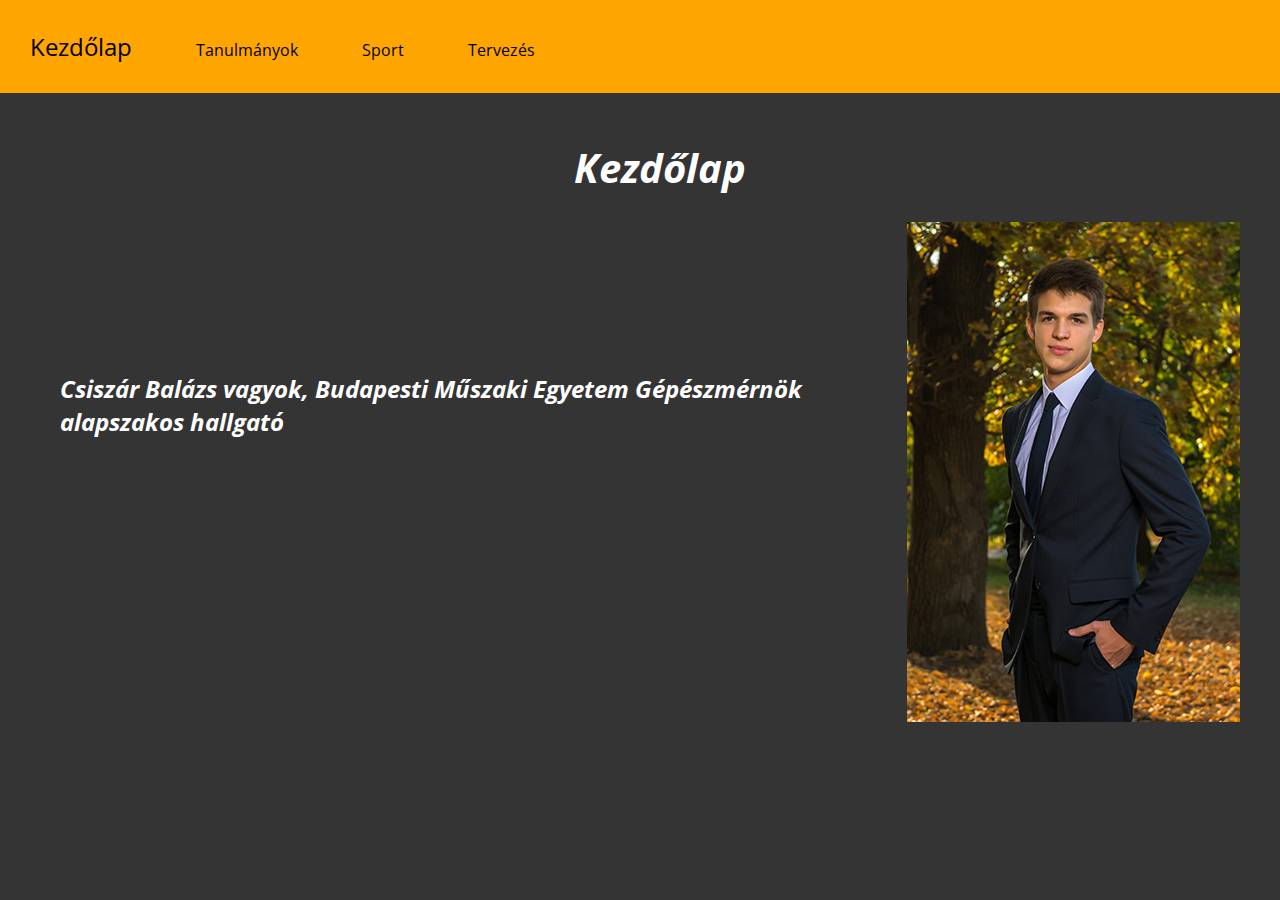
<file: index.html>
<!DOCTYPE html>
<html lang="hu">

<head>
    <meta charset="UTF-8">
    <meta http-equiv="X-UA-Compatible" content="IE=edge">
    <meta name="viewport" content="width=device-width, initial-scale=1.0">
    <link rel="stylesheet" type="text/css" href="alap.css" title="normal">
    <title>Csiszár Balázs - Kezdőlap</title>
</head>

<body>
    <header>
        <nav>
            <ul>
                <li id="aktualis"><a href="index.html">Kezdőlap</a></li>
                <li><a href="tanulmanyok.html">Tanulmányok</a></li>
                <li><a href="sport.html">Sport</a></li>
                <li><a href="tervezes.html">Tervezés</a></li>
            </ul>
        </nav>
    </header>
    <main>
        <h1>Kezdőlap</h1>
        <img class="jobb" src="oltonyben.jpg" alt="Jómagam">
        <h3>Csiszár Balázs vagyok, Budapesti Műszaki Egyetem Gépészmérnök alapszakos hallgató</h3>
    </main>
</body>

</html>
</file>
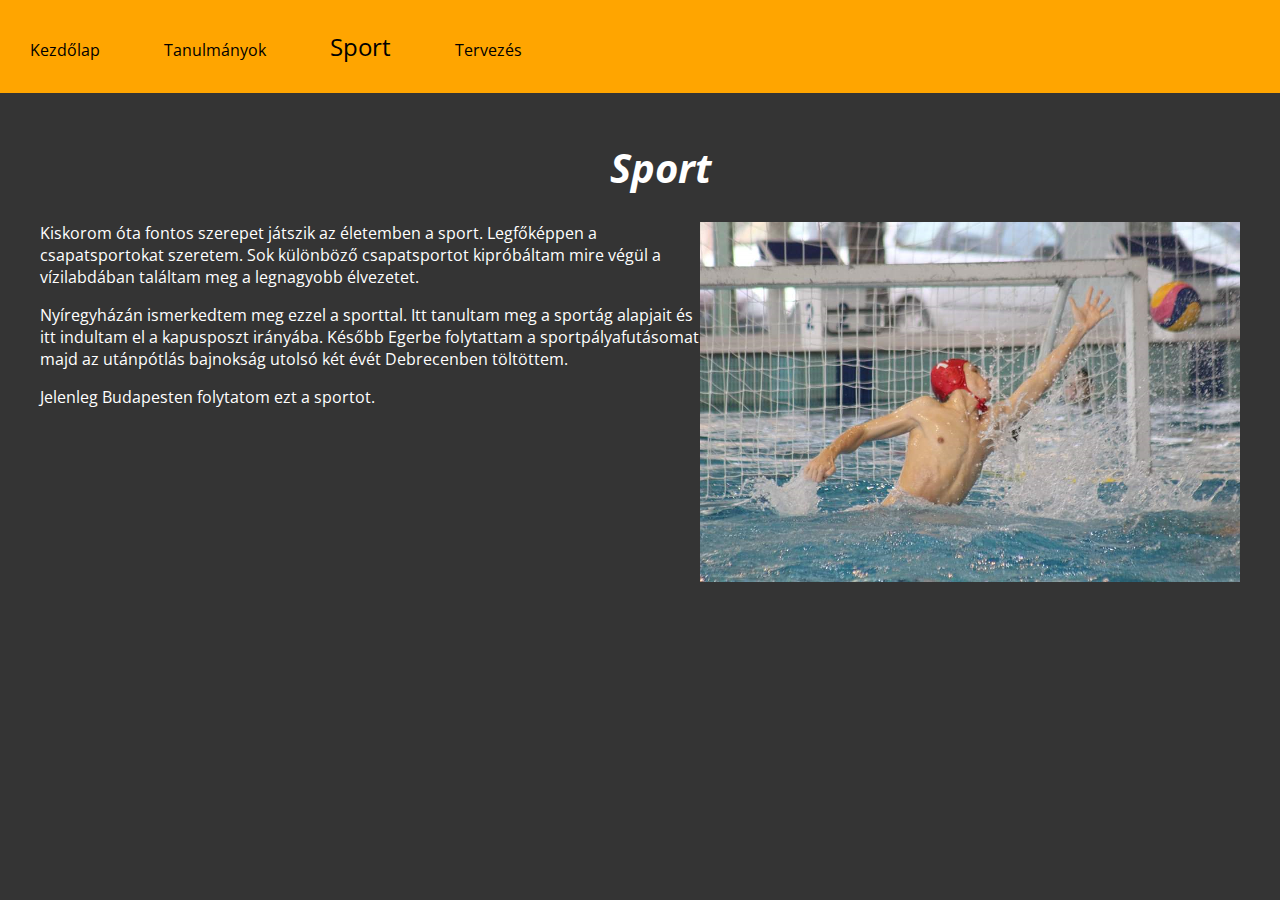
<file: sport.html>
<!DOCTYPE html>
<html lang="hu">

<head>
    <meta charset="UTF-8">
    <meta http-equiv="X-UA-Compatible" content="IE=edge">
    <meta name="viewport" content="width=device-width, initial-scale=1.0">
    <link rel="stylesheet" type="text/css" href="alap.css" title="normal">
    <title>Csiszár Balázs - Sport</title>
</head>

<body>
    <header>
        <nav>
            <ul>
                <li><a href="index.html">Kezdőlap</a></li>
                <li><a href="tanulmanyok.html">Tanulmányok</a></li>
                <li id="aktualis"><a href="sport.html">Sport</a></li>
                <li><a href="tervezes.html">Tervezés</a></li>
            </ul>
        </nav>
    </header>
    <main>
        <h1>Sport</h1>
        <img class="jobb" src="kapuban.jpg" alt="Kapusként sok hasonló védést kell bemutatnom">
        <p>
            Kiskorom óta fontos szerepet játszik az életemben a sport. Legfőképpen a csapatsportokat szeretem. Sok különböző
            csapatsportot kipróbáltam mire végül a vízilabdában találtam meg a legnagyobb élvezetet.
        </p>
        <p>
            Nyíregyházán ismerkedtem meg ezzel a sporttal. Itt tanultam meg a sportág alapjait és itt indultam el a
            kapusposzt irányába. Később Egerbe folytattam a sportpályafutásomat majd az utánpótlás bajnokság utolsó két évét
            Debrecenben töltöttem.
        </p>
        <p>Jelenleg Budapesten folytatom ezt a sportot.</p>

    </main>
</body>

</html>
</file>
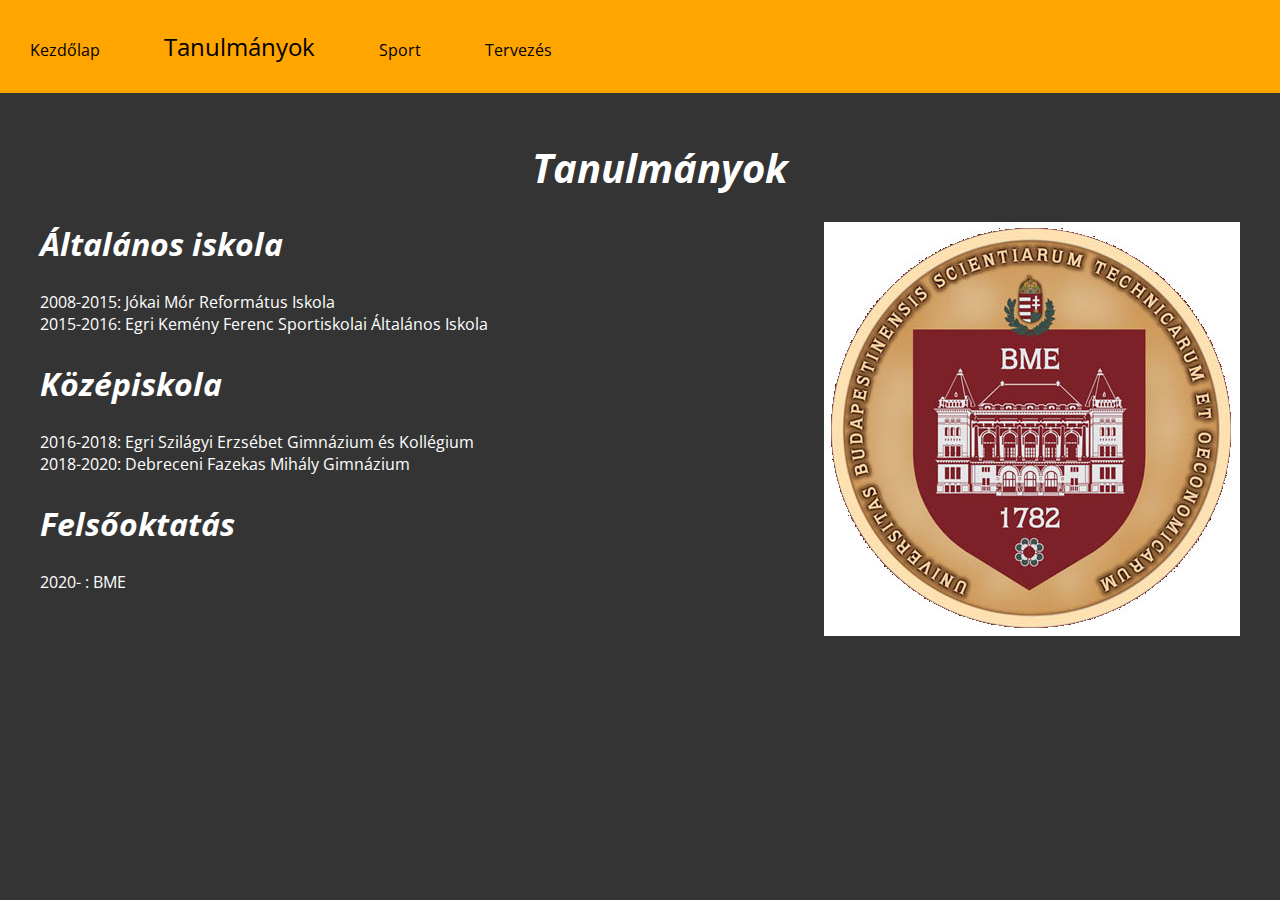
<file: tanulmanyok.html>
<!DOCTYPE html>
<html lang="hu">

<head>
    <meta charset="UTF-8">
    <meta http-equiv="X-UA-Compatible" content="IE=edge">
    <meta name="viewport" content="width=device-width, initial-scale=1.0">
    <link rel="stylesheet" type="text/css" href="alap.css" title="normal">
    <title>Csiszár Balázs - Tanulmányok</title>
</head>

<body>
    <header>
        <nav>
            <ul>
                <li><a href="index.html">Kezdőlap</a></li>
                <li id="aktualis"><a href="tanulmanyok.html">Tanulmányok</a></li>
                <li><a href="sport.html">Sport</a></li>
                <li><a href="tervezes.html">Tervezés</a></li>
            </ul>
        </nav>
    </header>
    <main>
        <h1>Tanulmányok</h1>
        <img class="jobb" src="bme.jpg" alt="BME épülete">
        <h2>Általános iskola</h2>
        2008-2015: Jókai Mór Református Iskola<br>
        2015-2016: Egri Kemény Ferenc Sportiskolai Általános Iskola
        <h2>Középiskola</h2>
        2016-2018: Egri Szilágyi Erzsébet Gimnázium és Kollégium<br>
        2018-2020: Debreceni Fazekas Mihály Gimnázium
        <h2>Felsőoktatás</h2>
        2020- : BME

    </main>
</body>

</html>
</file>
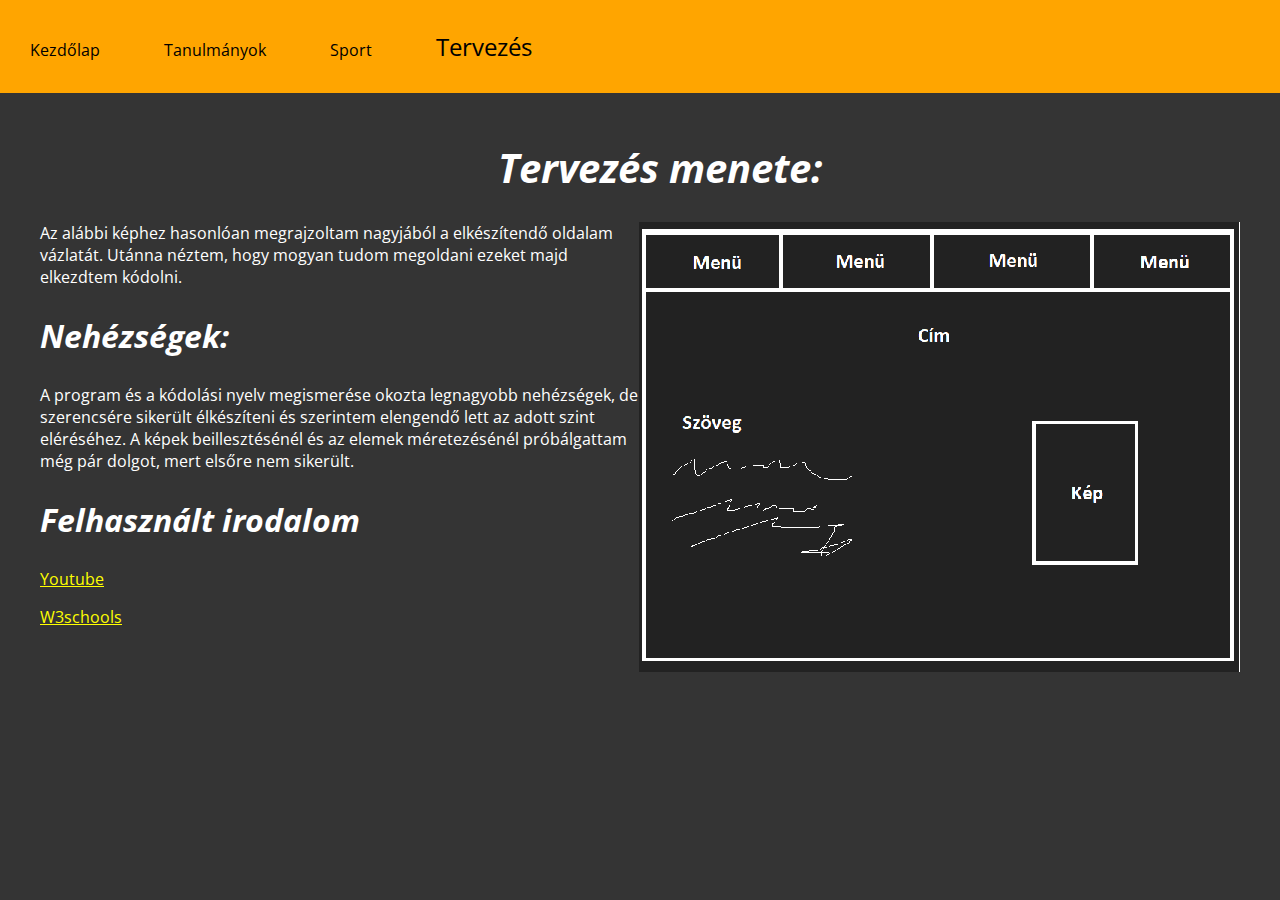
<file: tervezes.html>
<!DOCTYPE html>
<html lang="hu">
<head>
    <meta charset="UTF-8">
    <meta http-equiv="X-UA-Compatible" content="IE=edge">
    <meta name="viewport" content="width=device-width, initial-scale=1.0">
    <link rel="stylesheet" type="text/css" href="alap.css" title="normal">
    <title>Csiszár Balázs - Tervezés</title>
</head>
<body>
    <header>
        <nav>
            <ul>
                <li><a href="index.html">Kezdőlap</a></li>
                <li><a href="tanulmanyok.html">Tanulmányok</a></li>
                <li><a href="sport.html">Sport</a></li>
                <li id="aktualis"><a href="tervezes.html">Tervezés</a></li>
            </ul>
        </nav>
    </header>
    <main>
        
        <h1>Tervezés menete:</h1>

        <img class="jobb" src="vazlat.jpg" alt="A vázlat">
        <p>Az alábbi képhez hasonlóan megrajzoltam nagyjából a elkészítendő oldalam vázlatát.
            Utánna néztem, hogy mogyan tudom megoldani ezeket majd elkezdtem kódolni.
        </p>

        <h2>Nehézségek:</h2>
        <p>A program és a kódolási nyelv megismerése okozta legnagyobb nehézségek, de szerencsére sikerült élkészíteni és szerintem elengendő lett az adott szint eléréséhez.
            A képek beillesztésénél és az elemek méretezésénél próbálgattam még pár dolgot, mert elsőre nem sikerült.
        </p>
        <h2>Felhasznált irodalom</h2>
        <p><a href="https://www.youtube.com/">Youtube</a></p>
        <p><a href="https://www.w3schools.com/">W3schools</a></p>
        
    </main>
</body>
</html>
</file>
<file: alap.css>
@import url('https://fonts.googleapis.com/css2?family=Open+Sans:wght@300&display=swap');

body{
    font-family: 'Open Sans', sans-serif;
    background-color: #343434;
    color: white;
    margin: 0px;
    text-align: left;
}

main
{
    margin-left: 40px;
}

h1{
    text-align: center;
    font-style: italic;
    font-size: 2.5em;
    padding-top: 20px;
}

h2{
    font-size: 2em;
    font-style: italic;
}

h3{
    font-size: 1.5em;
    font-style: italic;
    padding-top: 150px;
    padding-left: 20px;
}

header nav{
    display: flex;
    text-align: left;
    background-color: orange;
    position: sticky;
    top: 0;
    margin-left: 0px;
    margin-right: 0px;
}



header nav ul
{
    list-style-type: none;
    margin: 0;
    padding-left: 0;
}


header nav ul li {
    display: inline-block;
    white-space: nowrap;
    padding: 30px;
    
}

header nav ul li a {
    text-decoration: none;
    color: black;
}

header nav ul li a:link {
    color: black;

}

header nav ul li a:visited {
    color: black;

}


header nav ul li#aktualis {
    font-size: 1.5em;
}

header nav ul li a:hover{
    background-color: white;
    color: black;
    box-shadow: 0 0 10px white;
}

.jobb 
{
    float: right;
    margin-right: 40px;
}

a:link
{
    color: yellow;
}

a:visited
{
    color: blueviolet;
}
</file>
